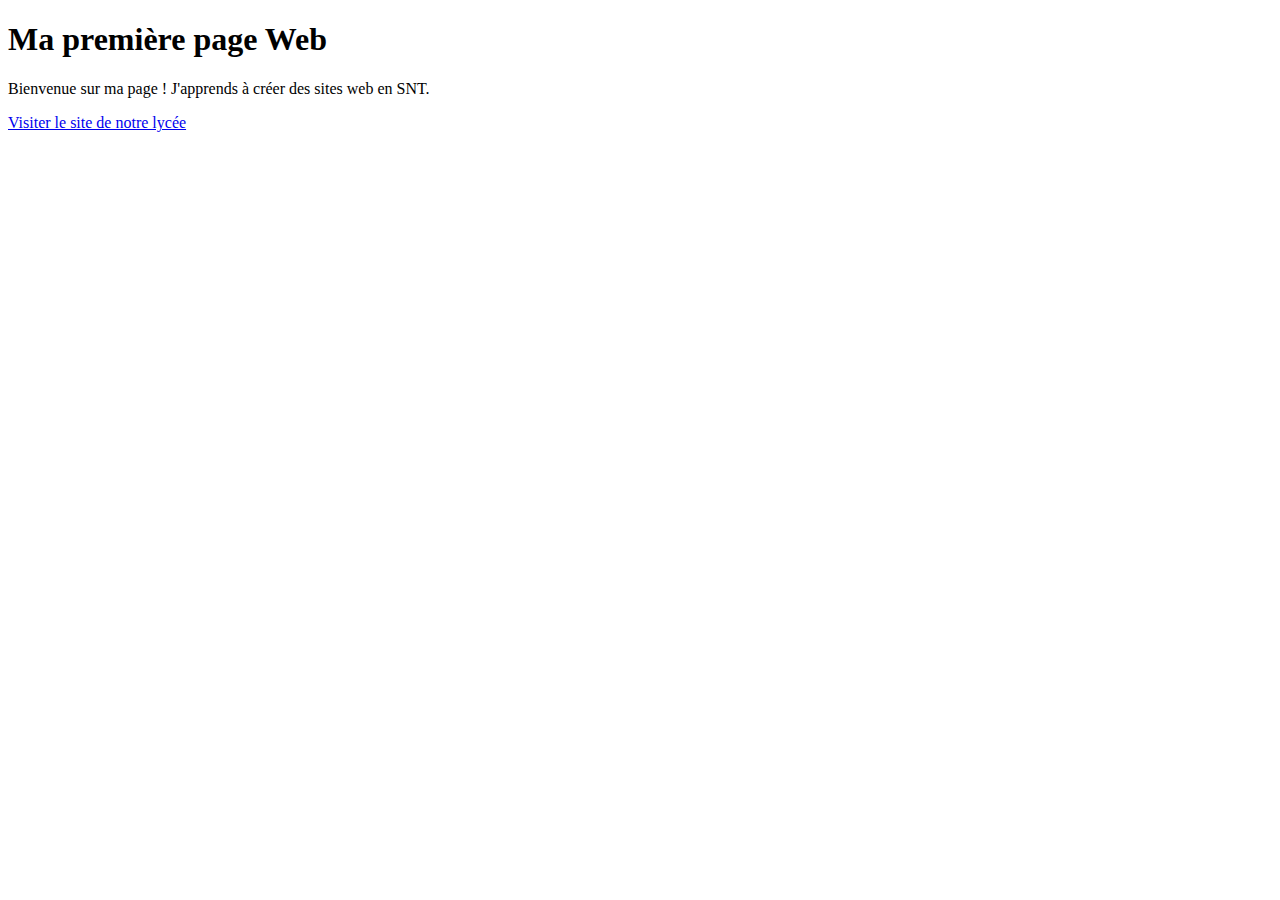
<file: index.html>
<!DOCTYPE html>
<html lang="fr">
<head>
    <meta charset="UTF-8">
    <meta name="viewport" content="width=device-width, initial-scale=1.0">
    <title>Ma première page Web</title>
</head>
<body>

    <h1>Ma première page Web</h1>

    <p>Bienvenue sur ma page ! J'apprends à créer des sites web en SNT.</p>

    <a href="https://lp2i-poitiers.fr">Visiter le site de notre lycée</a>

</body>
</html>
</file>
